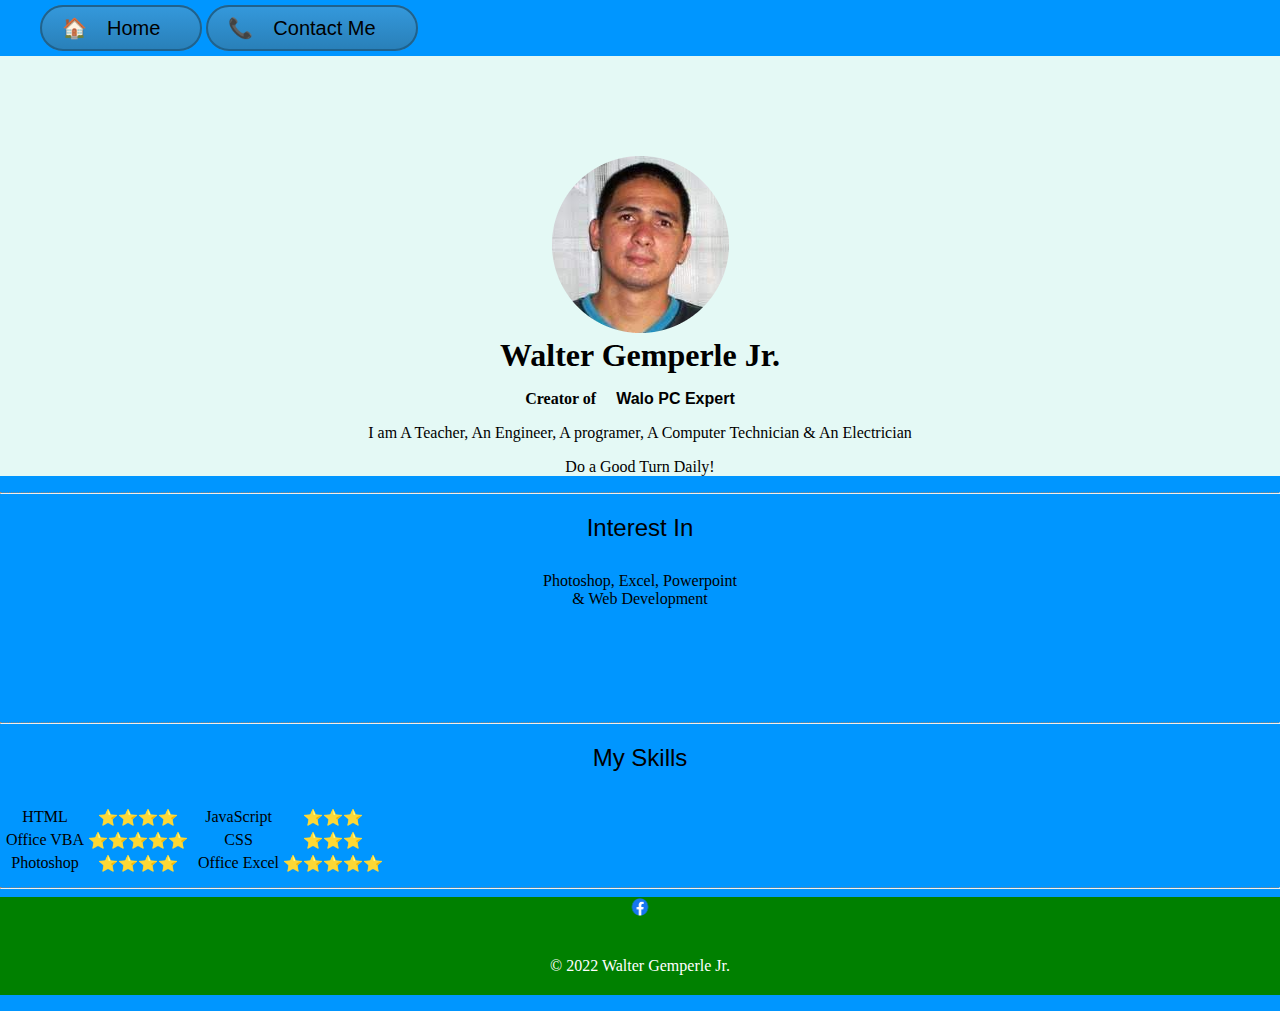
<file: index.html>
<!DOCTYPE html>
<html lang="en" dir="ltr">

<head>
  <meta charset="utf-8">
  <link rel="stylesheet" href="css/style.css">
  <link rel="icon" href="favicon.ico">
  <title>Walter Gemperle Public Profile</title>
</head>

<body>
  <header>
    <ul>
      <li class="btn">🏠<a href="index.html">Home</a></li>
      <li class="btn">📞<a  href="Contact.html">Contact Me</a></li>
    </ul>
  </header>
<div class="top-container">


  <script src="js\greetings.js">
  </script>

<img src="image/Walter.png" alt="Walter Gemperle">

        <h1>Walter Gemperle Jr.</h1>
        <p class="intro"><strong>Creator of<a href="https:\\walopcexpert.blogspot.com">Walo PC Expert</a></strong></p>
        <p>I am A Teacher, An Engineer, A programer, A Computer Technician & An Electrician</p>
        <p>Do a Good Turn Daily!</p>
</div>
  <hr>
  <div class="middle-container">
    <h2>Interest In</h2>
    <p>Photoshop, Excel, Powerpoint & Web Development </p>
        </div>
        <hr>
          <h2>My Skills</h2>
    <table>
    <tr>
      <td>
        <table>
          <tr>
            <td>HTML</td>
            <td>⭐⭐⭐⭐</td>
          </tr>
          <tr>
            <td>Office VBA</td>
            <td>⭐⭐⭐⭐⭐</td>
          </tr>
          </tr>
          <td>Photoshop</td>
          <td>⭐⭐⭐⭐</td>
          </tr>
        </table>
      </td>
      <td>
        <table>
          <tr>
            <td>JavaScript</td>
            <td>⭐⭐⭐</td>
          </tr>
          <tr>
            <td>CSS</td>
            <td>⭐⭐⭐</td>
          </tr>
          </tr>
          <td>Office Excel</td>
          <td>⭐⭐⭐⭐⭐</td>
          </tr>
        </table>
      </td>
    </tr>
  </table>
  <hr>
  <div class="bottom-container">
<a class="footer-link" href="https://www.facebook.com/walter.gemperle"> <img src="image/fb.png" alt="facebook" width="30" height="20"></a>
<p class="copyright">© 2022 Walter Gemperle Jr.</p>
  </div>

</body>

</html>
</file>
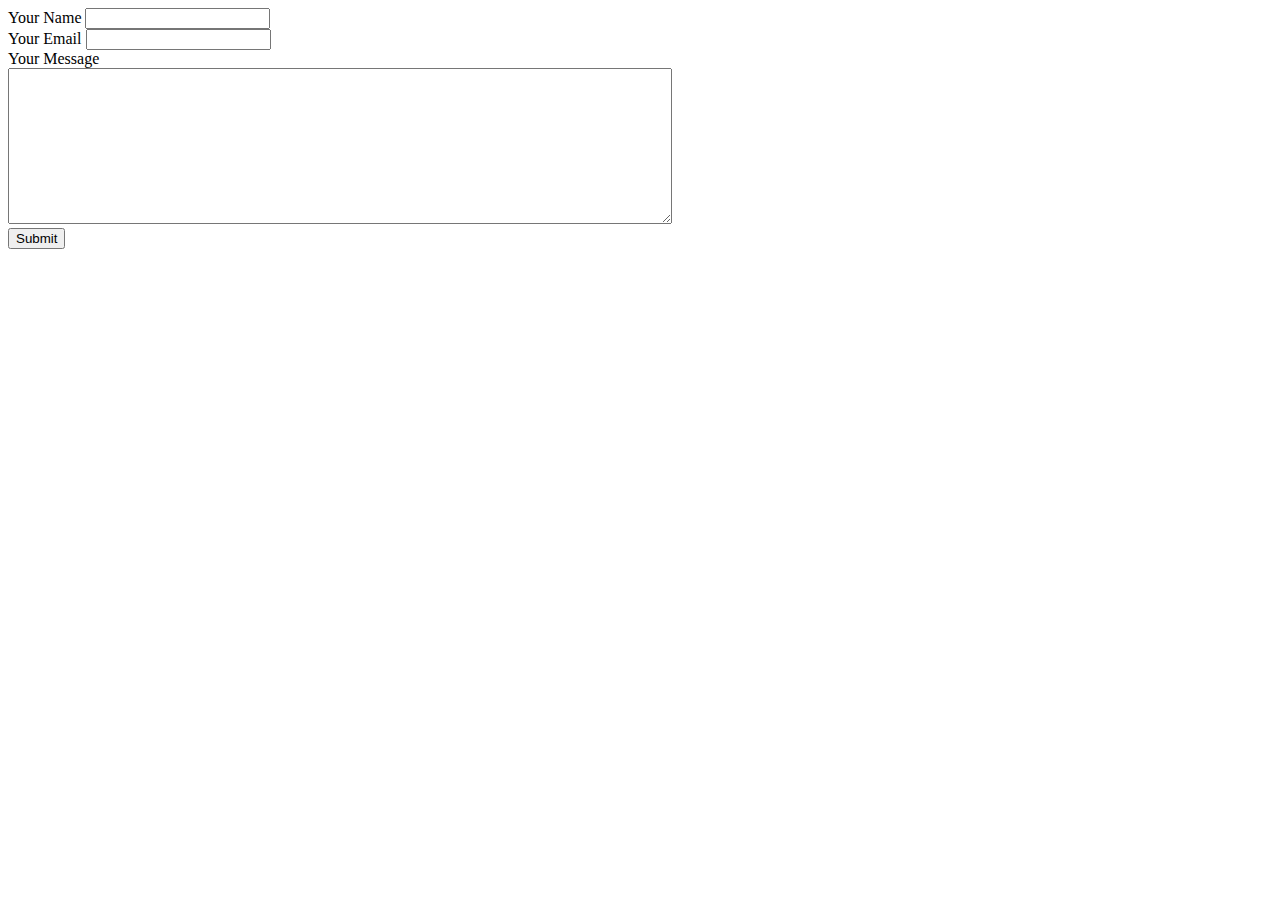
<file: Contact.html>
<!DOCTYPE html>
<html lang="en" dir="ltr">
  <head>
    <meta charset="utf-8">
    <title>Contact</title>
  </head>
  <body>
    <form class="" action="mailto:walterjr.gemperle@gmail.com" method="post" enctype="text/plain">
      <label>Your Name</label>
      <input type="text" name="Name" value=""><br>
      <label>Your Email</label>
            <input type="email" name="Email" value=""><br>
      <label>Your Message</label><br>
                <textarea name="yourmessage" rows="10" cols="80"></textarea><br>
      <input type="submit" name="Submit" value="Submit">
    </form>
  </body>
</html>
</file>
<file: css/style.css>
header{
  text-align: left;
}

li{
  display: inline;
  padding: 5px;

}
.btn {

  background: #3498db;
  background-image: -webkit-linear-gradient(top, #3498db, #2980b9);
  background-image: -moz-linear-gradient(top, #3498db, #2980b9);
  background-image: -ms-linear-gradient(top, #3498db, #2980b9);
  background-image: -o-linear-gradient(top, #3498db, #2980b9);
  background-image: linear-gradient(to bottom, #3498db, #2980b9);
  -webkit-border-radius: 28;
  -moz-border-radius: 28;
  border-radius: 28px;
  font-family: Arial;
  color: #ffffff;
  font-size: 20px;
  padding: 10px 20px 10px 20px;
  border: solid #1f628d 2px;
  text-decoration: none;
}

.btn:hover {
  background: #3cb0fd;
  background-image: -webkit-linear-gradient(top, #3cb0fd, #3498db);
  background-image: -moz-linear-gradient(top, #3cb0fd, #3498db);
  background-image: -ms-linear-gradient(top, #3cb0fd, #3498db);
  background-image: -o-linear-gradient(top, #3cb0fd, #3498db);
  background-image: linear-gradient(to bottom, #3cb0fd, #3498db);
  text-decoration: none;
}
body{
  background-color: #0096FF;
  margin: 0;
  text-align: center;
  font-family: 'Merriweather', serif;
}

h1{
  color: #668BFBF;
  font-size: 2rem;
  margin: 0;
  font-family: 'Sacramento',cursive;

}
h2{
  color: #668BFBF;
  font-family: 'Montserrat', sans-serif;
  font-weight: normal;
  padding-bottom: 10px;
}
h3{
  color: #11999E;
  font-family: 'Montserrat', sans-serif;
}
a{
  color: black;
  font-family: 'Montserrat', sans-serif;
  margin: 10px 20px;
  text-decoration: none;
}
a:hover{
  color: red;

}
.copyright{
  color: white;
  padding: 20px;
}
hr{
border-top-style: dotted;

}
.top-container{
  background-color: #E4F9F5;
  position: relative;
  padding-top: 100px;
}
.middle-container{
  margin: auto;
  width: 200px;
  height: 200px;

}
.bottom-container{
  background-color: green;
  padding: 0 20 px;
}
.footer-link{
padding: 5px;
}
</file>
